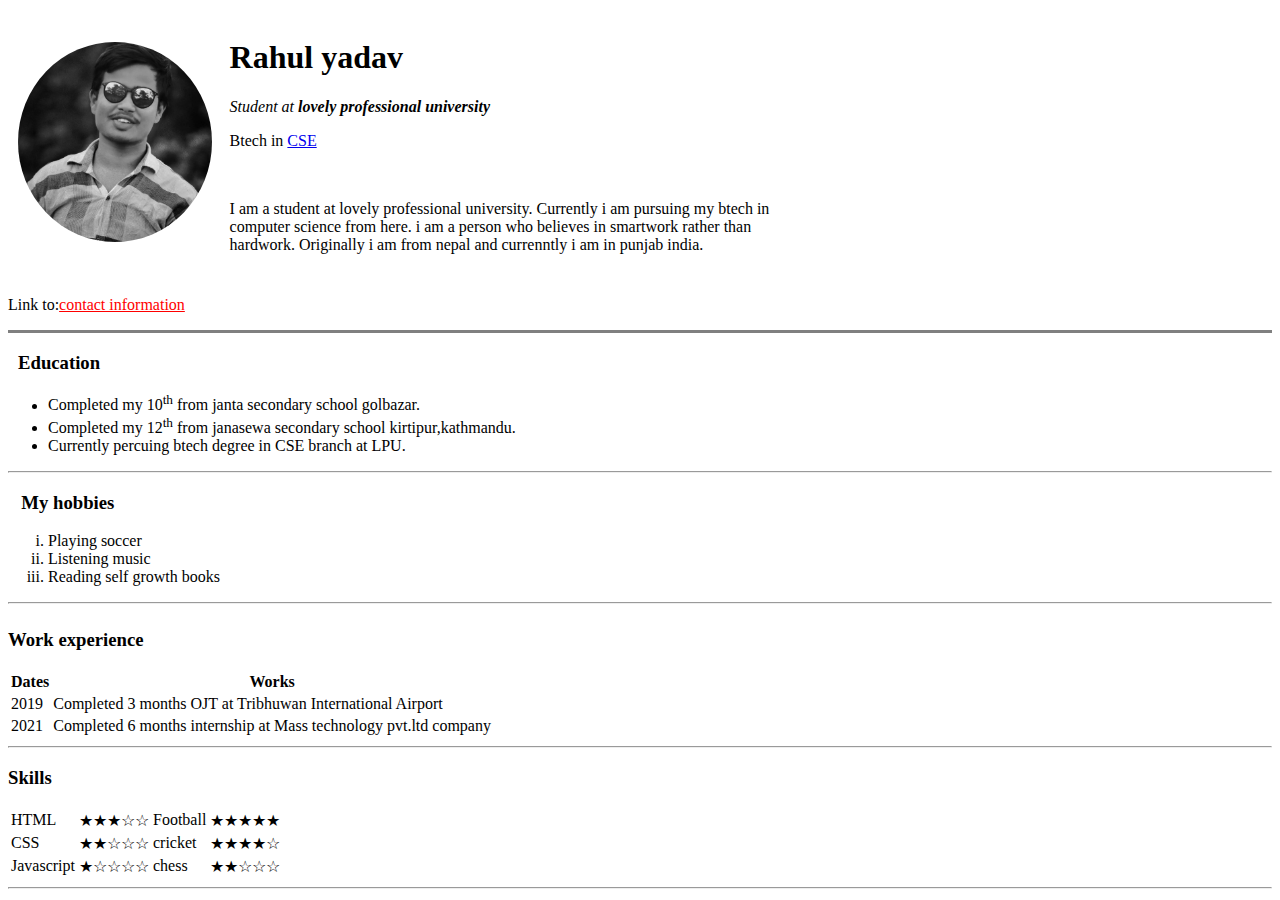
<file: index.html>
<!DOCTYPE html>
    <html lang="en">
    <head>
        <meta charset="UTF-8">
        <meta http-equiv="X-UA-Compatible" content="IE=edge">
        <meta name="viewport" content="width=device-width, initial-scale=1.0">
        <title> Rahul's personal site</title>
        <link rel="stylesheet" href="style.css">
    </head>
    <body>
        <table cellpadding="8">
            <tr>
                <td><img src="Rahul.jpg" height="200" style="border-radius:50% ;" alt="Rahul's profile pic"></td>
                <td><h1>Rahul yadav</h1>
                    <p><em>Student at <strong>lovely professional university</strong></em></p>   
                    <p>Btech in <a href="https://www.google.com/" target="_blank">CSE</a></p> <br>
                    <p>I am a student at lovely professional university. Currently i am pursuing my btech in<br> 
                        computer science from here. i am a person who believes in smartwork rather than <br>hardwork.
                        Originally i am from nepal and currenntly i am in punjab india.</p></td>

            </tr>
        </table>
        
        
        
            <p>Link to:<a href="contact.html" style="color:red;">contact information</a></p><hr size="3" noshade>
            <h3 class="education">Education</h3>
            <list>
                <ul>
                   <li>Completed my 10<sup>th</sup> from janta secondary school golbazar.</li>
                   <li>Completed my 12<sup>th</sup> from janasewa secondary school kirtipur,kathmandu.</li>
                   <li>Currently percuing btech degree in CSE branch at LPU.</li>
                </ul></list><hr>
                <h3 id="hobbies">My hobbies</h3>
                <ol type="i">
                    <li>Playing soccer</li>
                    <lI>Listening music</lI>
                    <li>Reading self growth books</li>
    
                </ol><hr>
                <h3 class="we">Work experience</h3>
        <table >
            <thead>
                <tr>
                    <th>Dates</th>
                    <th>Works</th>
                </tr>
            </thead>
            <tbody> 
               <tr>
                <td>2019</td>
                <td>Completed 3 months OJT at Tribhuwan International Airport</td>
               </tr>
               <tr>
                <td>2021</td>
                <td>Completed 6 months internship at Mass technology pvt.ltd company</td>
               </tr>
            </tbody>
        </table><hr>

    <h3>Skills</h3>

        
                <table class="skills">
                     
                        <tbody>
                            <tr>
                                <td>HTML</td>
                                <td>★★★☆☆</td>
                                <td>Football</td>
                                <td>★★★★★</td>
                
                            </tr>
                            <tr>
                                <td>CSS</td>
                                <td>★★☆☆☆</td>
                                <td>cricket</td>
                                <td>★★★★☆</td>
                              
                            </tr>
                            <tr>
                                <td>Javascript</td>
                                <td>★☆☆☆☆</td>
                                <td>chess</td>
                                <td>★★☆☆☆</td>
                
                            </tr>
                            
                        </tbody>
                     
                </table>
       <hr>

        



</body> 
    </html>
</file>
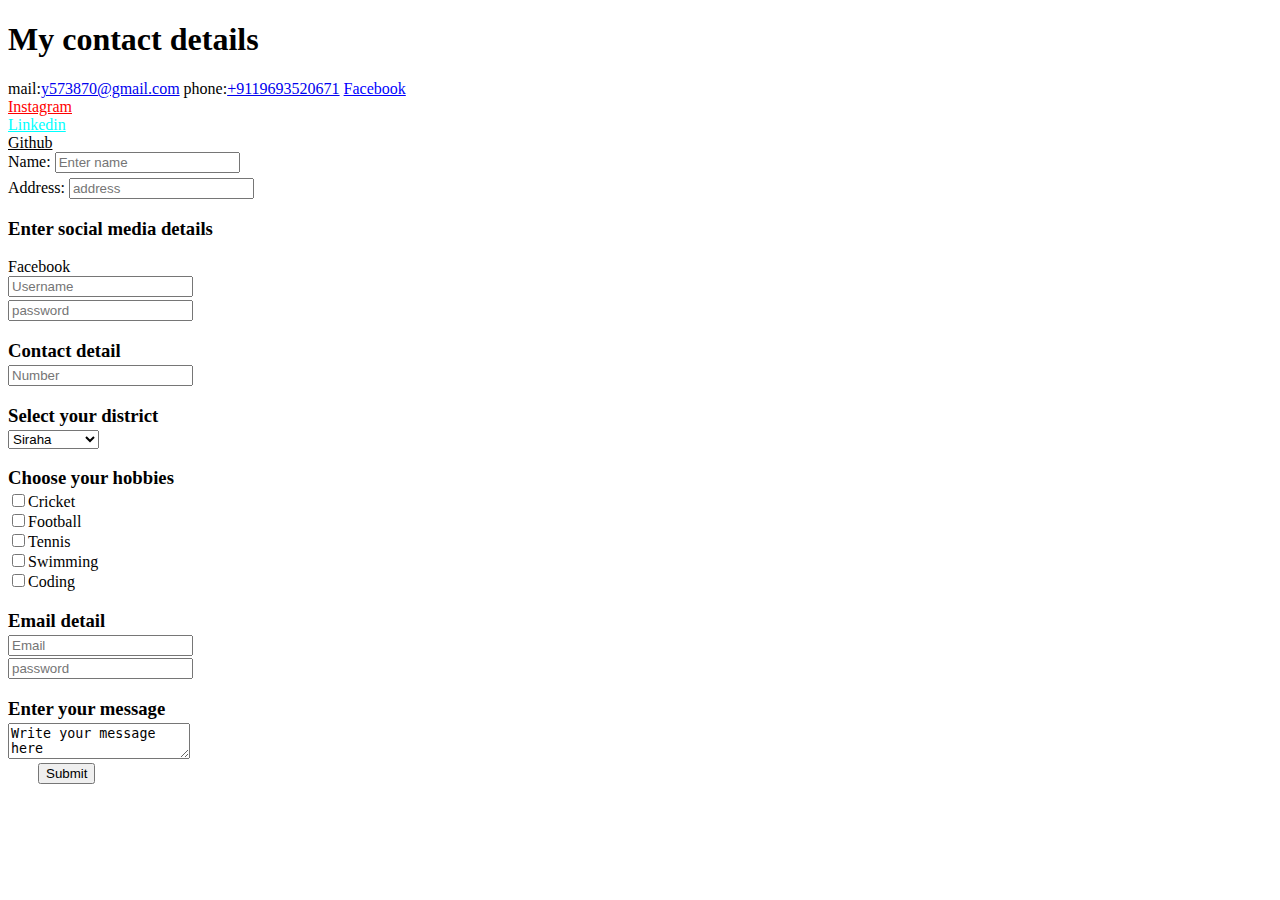
<file: contact.html>
<!DOCTYPE html>
<html lang="en">
<head>
    <meta charset="UTF-8">
    <meta http-equiv="X-UA-Compatible" content="IE=edge">
    <meta name="viewport" content="width=device-width, initial-scale=1.0">
    <title>contact</title>
    <link rel="stylesheet" href="style.css">
</head>
<body>
<h1>My contact details</h1>
mail:<a href="mailto:ry573870@gmail.com">y573870@gmail.com</a>
phone:<a href="tel:+9119693520671">+9119693520671</a>
<a href="https://www.facebook.com/profile.php?id=100018181637728" target="_blank" style="color:blue ;">Facebook</a><br>
<a href="https://www.instagram.com/rawhool_yadav/?next=%2F" target="_blank" style="color:red;">Instagram</a><br>
<a href="https://www.linkedin.com/in/rahul-kumar-yadav-475306252/" target="_blank" style="color:aqua;">Linkedin</a><br>
<a href="https://github.com/rahulyadav6" target="_blank" style="color:black;">Github</a>  <br>

<form>
     <label>Name:</label>
    
    <input class="name" type="text" placeholder="Enter name" required ><br>
    <label>Address:</label>
    <input type="text" placeholder="address" required><br>
    <h3>Enter social media details</h3>
    <label class="facebook">Facebook</label><br>
    <input class="username" type="text" placeholder="Username" required><br>
    <input type="password" placeholder="password" required><br>
    <h3 class="contact" >Contact detail</h3>
    <input type="number" placeholder="Number" required>
    <h3 class="district">Select your district</h3>
     <select name="City" id="">
        <option value="Siraha">Siraha</option>
        <option value="Saptari">Saptari</option>
        <option value="Kathmandu">Kathmandu</option>
        <option value="Sunsari">Sunsari</option>
        <option value="Bhaktapur">Bhaktapur</option>
        <option value="Lalitpur">Lalitpur</option>


     </select>
     <h3 id="hobby">Choose your hobbies</h3>
     <label for="101">
     <input type="checkbox" value="Cricket" name="Hobby" id="101">Cricket 
     </label> <br>
     <label for="102">
     <input type="checkbox" value="Football" name="Hobby" id="102">Football 
    </label><br>
    <label for="103">
     <input type="checkbox" value="Tennis" name="Hobby" id="103">Tennis 
    </label><br>
    <label for="104">
     <input type="checkbox" value="Swimming" name="Hobby" id="104">Swimming 
    </label><br>
    <label for="105">
     <input type="checkbox" value="Coding" name="Hobby" id="105">Coding
    </label> <br>
    <h3 class="email">Email detail</h3>
    <input class="eee" type="email" placeholder="Email" required><br>
    <input type="password" placeholder="password" required>
    <h3 class="message">Enter your message</h3>
    <textarea name="" maxlength="500" required>Write your message here</textarea><br>
    <input class="submit" type="submit">





</form>
</body>
</html>
</file>
<file: style.css>
.education{
    margin-left: 10px;
}
#hobbies{
    margin-left: 10pt;
}
.we{
    margin-top: 25px;
    
}
.facebook{
    margin-bottom: 3px;
}
.name{
    margin-bottom: 5px;

}
.username{
    margin-bottom: 3px;
}
.district{
    margin-bottom: 3px;
}
#hobby{
    margin-bottom:2px;
} 
.email{
    margin-bottom: 3px;
}
.eee{
    margin-bottom: 2px;
}
.contact{
    margin-bottom: 3px;
}
.message{
    margin-bottom: 3px;
}
.submit{
    margin-left: 30px;
}
</file>
